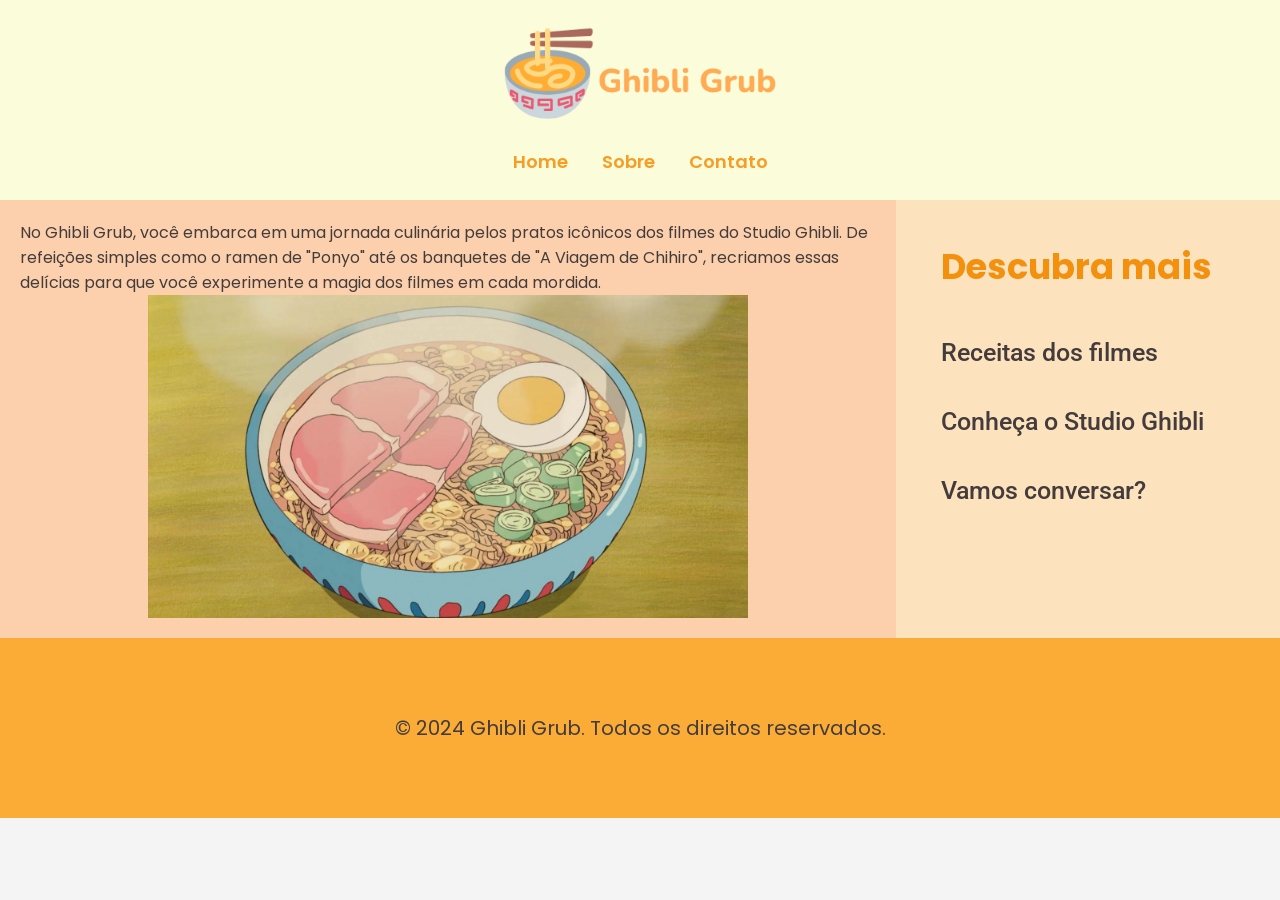
<file: Atividade 3 - Criando uma Página Web Simples/index.html>
<!DOCTYPE html>
<html lang="pt-br">
<head>
    <meta charset="UTF-8">
    <meta name="viewport" content="width=device-width, initial-scale=1.0">
    <title>Studio Ghibli</title>
    <link rel="stylesheet" href="index.css">
    <link rel="preconnect" href="https://fonts.googleapis.com">
    <link rel="preconnect" href="https://fonts.gstatic.com" crossorigin>
    <link href="https://fonts.googleapis.com/css2?family=Poppins:ital,wght@0,100;0,200;0,300;0,400;0,500;0,600;0,700;0,800;0,900;1,100;1,200;1,300;1,400;1,500;1,600;1,700;1,800;1,900&display=swap" rel="stylesheet">
    <link href="https://fonts.googleapis.com/css2?family=Roboto:wght@400;700&display=swap" rel="stylesheet">
</head>
<body>

    <header>
        <img class="logo" src="imagens/logo.png" alt="Logo Ghibli Grub">
        <nav>
            <ul>
                <li><a href="#">Home</a></li>
                <li><a href="#">Sobre</a></li>
                <li><a href="#">Contato</a></li>
            </ul>
        </nav>
    </header>

    <div class="centro">
        <section>
            <p>No Ghibli Grub, você embarca em uma jornada culinária pelos pratos icônicos dos filmes do Studio Ghibli. De refeições simples como o ramen de "Ponyo" até os banquetes de "A Viagem de Chihiro", recriamos essas delícias para que você experimente a magia dos filmes em cada mordida.</p>
           
            <img src="imagens/ramen.jpg" alt="Imagem de um Ramen do filme Ponyo">
        </section>

        <aside>
            <h3>Descubra mais</h3>
            <ul>
                <li><a href="https://medium.com/comeek/5-pratos-do-studio-ghibli-para-fazer-em-casa-d278c05b054" target="_blank">Receitas dos filmes</a></li>
                <li><a href="https://studioghibli.com.br/studioghibli/" target="_blank">Conheça o Studio Ghibli</a></li>
                <li><a href="https://www.linkedin.com/in/isabela-clemente-da-silva/" target="_blank">Vamos conversar?</a></li>
            </ul>
        </aside>
    </div>

    <footer>
        <p>&copy; 2024 Ghibli Grub. Todos os direitos reservados.</p>
    </footer>
</body>
</html>
</file>
<file: Atividade 3 - Criando uma Página Web Simples/index.css>
/* Reset básico */
* {
  margin: 0;
  padding: 0;
  box-sizing: border-box;
}

body {
  font-family: 'Roboto', sans-serif;
  background-color: #f4f4f4;
}

header {
  background-color: #fbfcda;
  text-align: center;
  width: 100%;
  height: 200px;
}

.logo {
  padding: 20px 0;
  width: 18em;
}

nav ul {
  list-style: none;
}

nav ul li {
  display: inline;
  margin: 0 15px;
}

nav ul li a {
  color: rgb(247, 156, 37);
  text-decoration: none;
  font-family: 'Poppins';
  font-weight: 600;
  font-size: 18px;
}

nav ul li a:hover {
  color: #e94d04;
  text-decoration: none;
}

.centro {
  display: flex;
}

section {
  background-color: #fcd0ac; /* Tom de creme claro */
  padding: 20px;
  width: 70%;
}

section img {
  width: 70%;
  height: auto;
  margin-top: 15px;
  display: block;
  margin: 0 auto;
}

section p{
  font-family: 'Poppins';
  color: #443c3c;
}

aside {
  background-color: #fce2bd; 
  padding: 20px;
  width: 30%;
}

aside h3{
  font-family: 'Poppins';
  color: #f3900e;
  font-size: 35px;
  margin: 20px 25px;
}

aside ul {
  list-style: none;
  margin-top: 5vh;
}

aside ul li {
  margin-bottom: 40px;
}

aside ul li a {
  text-decoration: none;
  color: #443c3c;
  font-weight: 500;
  font-size: 25px;
  margin-left: 25px;

}

aside ul li a:hover {
  color: #ff6347; 
}

footer {
  width: 100%;
  height: 20vh;
  background-color: #faac37;
  align-content: center;
  text-align: center;
  color: #443c3c;
  font-family: 'Poppins';
  font-weight: 400;
  position: fixed;
  font-size: 20px;
}
</file>
